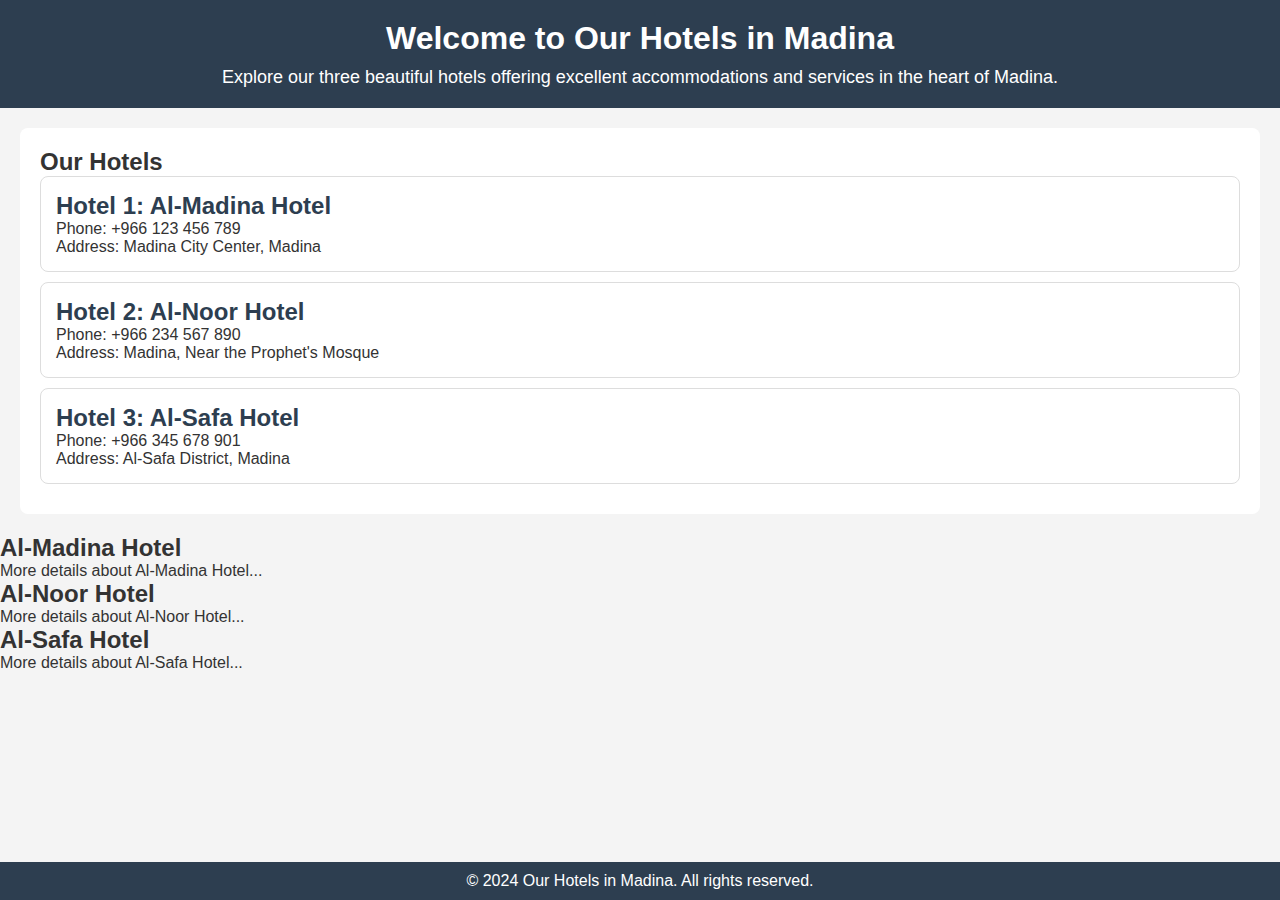
<file: index.html>
<!DOCTYPE html>
<html lang="en">
<head>
    <meta charset="UTF-8">
    <meta name="viewport" content="width=device-width, initial-scale=1.0">
    <title>Our Hotels in Madina</title>
    <link rel="stylesheet" href="styles.css">
</head>
<body>
    <header>
        <h1>Welcome to Our Hotels in Madina</h1>
        <p>Explore our three beautiful hotels offering excellent accommodations and services in the heart of Madina.</p>
    </header>

    <section id="hotels">
        <h2>Our Hotels</h2>
        <div class="hotel">
            <h3><a href="#hotel1">Hotel 1: Al-Madina Hotel</a></h3>
            <p>Phone: +966 123 456 789</p>
            <p>Address: Madina City Center, Madina</p>
        </div>

        <div class="hotel">
            <h3><a href="#hotel2">Hotel 2: Al-Noor Hotel</a></h3>
            <p>Phone: +966 234 567 890</p>
            <p>Address: Madina, Near the Prophet's Mosque</p>
        </div>

        <div class="hotel">
            <h3><a href="#hotel3">Hotel 3: Al-Safa Hotel</a></h3>
            <p>Phone: +966 345 678 901</p>
            <p>Address: Al-Safa District, Madina</p>
        </div>
    </section>

    <footer>
        <p>&copy; 2024 Our Hotels in Madina. All rights reserved.</p>
    </footer>

    <!-- Optional: Links to detailed hotel sections -->
    <section id="hotel1">
        <h2>Al-Madina Hotel</h2>
        <p>More details about Al-Madina Hotel...</p>
    </section>
    <section id="hotel2">
        <h2>Al-Noor Hotel</h2>
        <p>More details about Al-Noor Hotel...</p>
    </section>
    <section id="hotel3">
        <h2>Al-Safa Hotel</h2>
        <p>More details about Al-Safa Hotel...</p>
    </section>
</body>
</html>
</file>
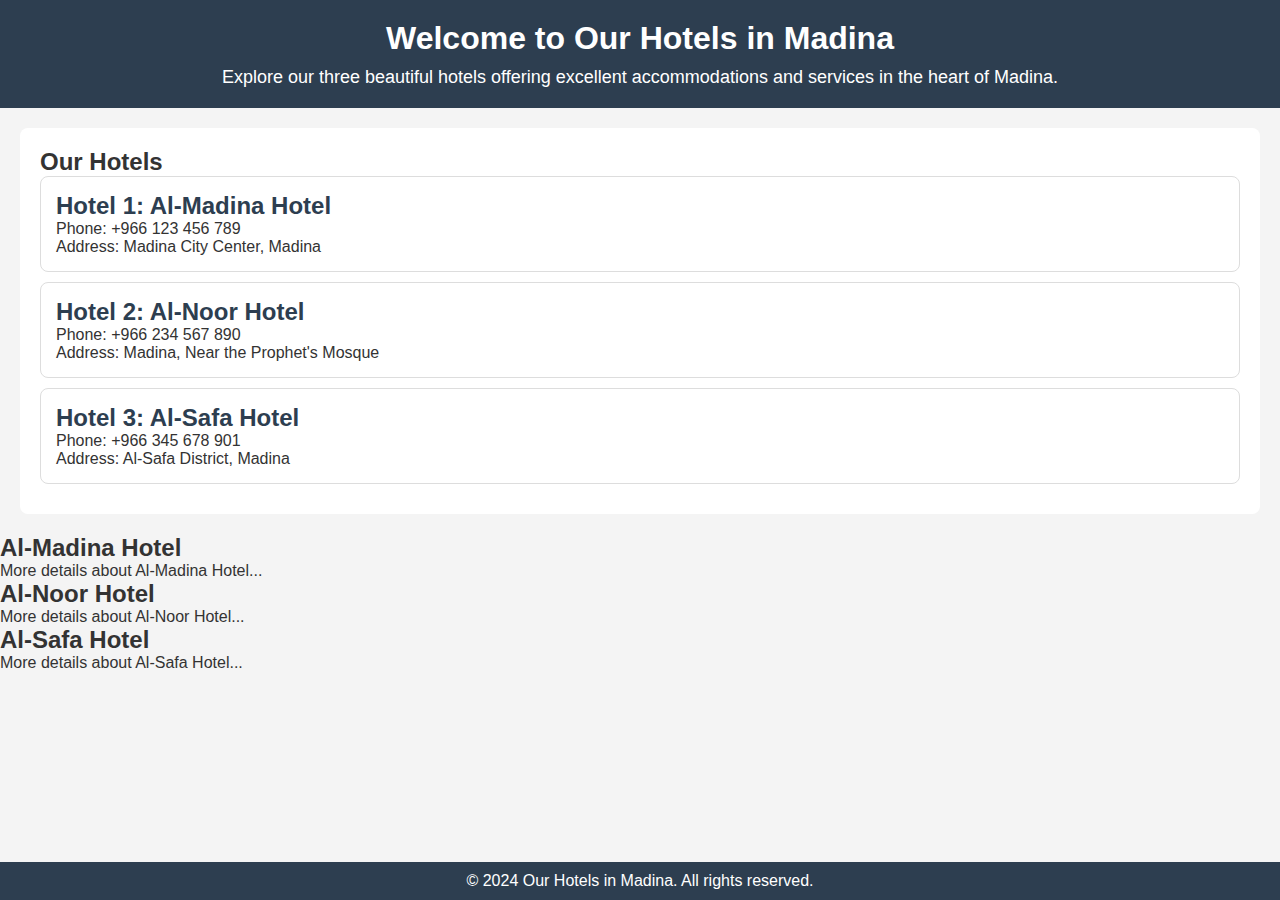
<file: Our Hotels Website/index.html>
<!DOCTYPE html>
<html lang="en">
<head>
    <meta charset="UTF-8">
    <meta name="viewport" content="width=device-width, initial-scale=1.0">
    <title>Our Hotels in Madina</title>
    <link rel="stylesheet" href="styles.css">
</head>
<body>
    <header>
        <h1>Welcome to Our Hotels in Madina</h1>
        <p>Explore our three beautiful hotels offering excellent accommodations and services in the heart of Madina.</p>
    </header>

    <section id="hotels">
        <h2>Our Hotels</h2>
        <div class="hotel">
            <h3><a href="#hotel1">Hotel 1: Al-Madina Hotel</a></h3>
            <p>Phone: +966 123 456 789</p>
            <p>Address: Madina City Center, Madina</p>
        </div>

        <div class="hotel">
            <h3><a href="#hotel2">Hotel 2: Al-Noor Hotel</a></h3>
            <p>Phone: +966 234 567 890</p>
            <p>Address: Madina, Near the Prophet's Mosque</p>
        </div>

        <div class="hotel">
            <h3><a href="#hotel3">Hotel 3: Al-Safa Hotel</a></h3>
            <p>Phone: +966 345 678 901</p>
            <p>Address: Al-Safa District, Madina</p>
        </div>
    </section>

    <footer>
        <p>&copy; 2024 Our Hotels in Madina. All rights reserved.</p>
    </footer>

    <!-- Optional: Links to detailed hotel sections -->
    <section id="hotel1">
        <h2>Al-Madina Hotel</h2>
        <p>More details about Al-Madina Hotel...</p>
    </section>
    <section id="hotel2">
        <h2>Al-Noor Hotel</h2>
        <p>More details about Al-Noor Hotel...</p>
    </section>
    <section id="hotel3">
        <h2>Al-Safa Hotel</h2>
        <p>More details about Al-Safa Hotel...</p>
    </section>
</body>
</html>
</file>
<file: styles.css>
/* Basic Reset */
* {
    margin: 0;
    padding: 0;
    box-sizing: border-box;
}

/* General Styles */
body {
    font-family: Arial, sans-serif;
    background-color: #f4f4f4;
    color: #333;
    padding: 0;
    margin: 0;
}

header {
    background-color: #2d3e50;
    color: white;
    text-align: center;
    padding: 20px 0;
}

header h1 {
    margin-bottom: 10px;
}

header p {
    font-size: 18px;
    margin-top: 5px;
}

section#hotels {
    background-color: white;
    padding: 20px;
    margin: 20px;
    border-radius: 8px;
}

.hotel {
    background-color: #fff;
    border: 1px solid #ddd;
    padding: 15px;
    margin-bottom: 10px;
    border-radius: 8px;
}

.hotel h3 a {
    color: #2d3e50;
    text-decoration: none;
    font-size: 24px;
}

.hotel h3 a:hover {
    text-decoration: underline;
}

footer {
    text-align: center;
    padding: 10px;
    background-color: #2d3e50;
    color: white;
    position: fixed;
    bottom: 0;
    width: 100%;
}
</file>
<file: Our Hotels Website/styles.css>
/* Basic Reset */
* {
    margin: 0;
    padding: 0;
    box-sizing: border-box;
}

/* General Styles */
body {
    font-family: Arial, sans-serif;
    background-color: #f4f4f4;
    color: #333;
    padding: 0;
    margin: 0;
}

header {
    background-color: #2d3e50;
    color: white;
    text-align: center;
    padding: 20px 0;
}

header h1 {
    margin-bottom: 10px;
}

header p {
    font-size: 18px;
    margin-top: 5px;
}

section#hotels {
    background-color: white;
    padding: 20px;
    margin: 20px;
    border-radius: 8px;
}

.hotel {
    background-color: #fff;
    border: 1px solid #ddd;
    padding: 15px;
    margin-bottom: 10px;
    border-radius: 8px;
}

.hotel h3 a {
    color: #2d3e50;
    text-decoration: none;
    font-size: 24px;
}

.hotel h3 a:hover {
    text-decoration: underline;
}

footer {
    text-align: center;
    padding: 10px;
    background-color: #2d3e50;
    color: white;
    position: fixed;
    bottom: 0;
    width: 100%;
}
</file>
